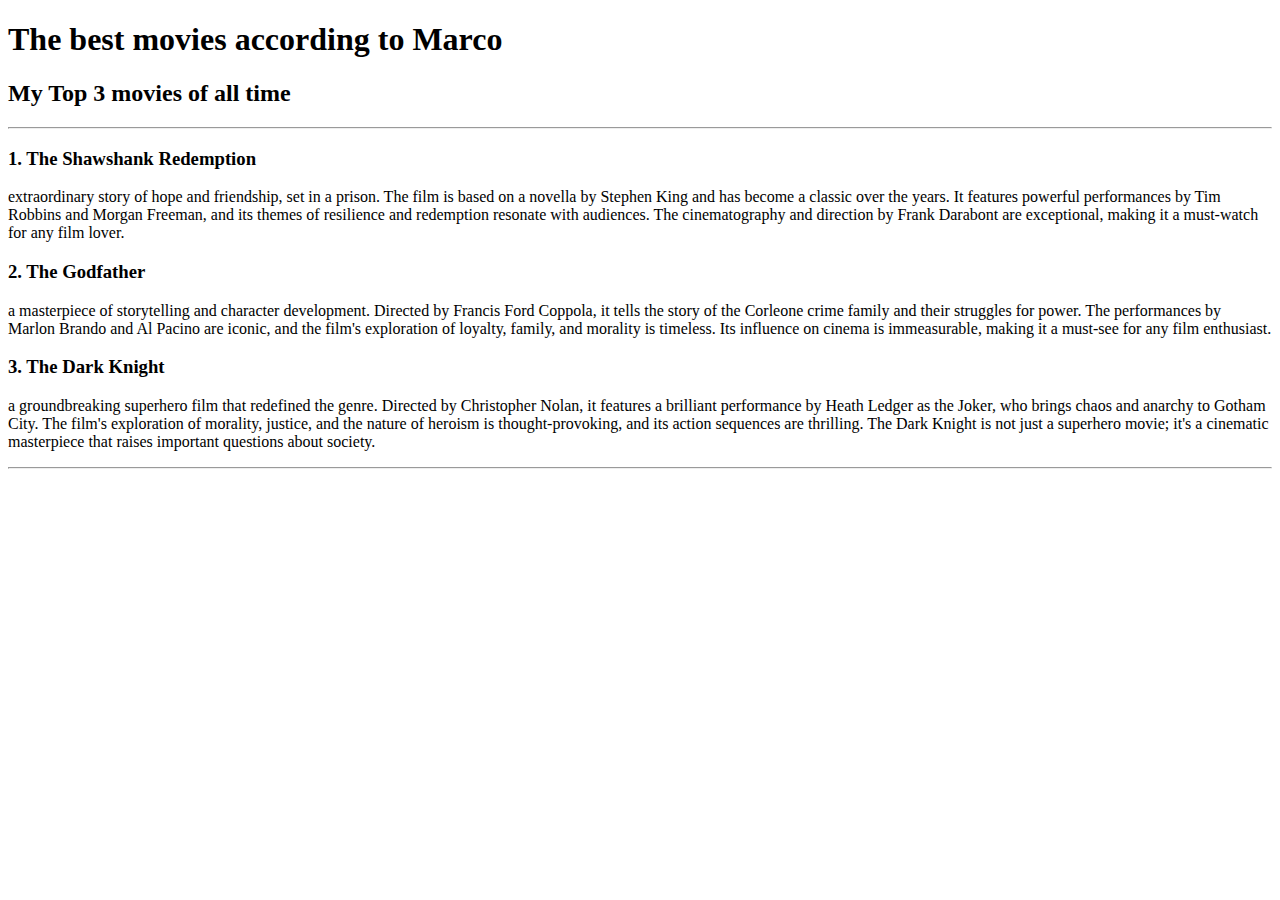
<file: 2.4 Movie Ranking Project/index.html>
<!DOCTYPE html>
<html lang="en">

<head>
    <meta charset="UTF-8">
    <meta name="viewport" content="width=device-width, initial-scale=1.0">
    <title>Movie Ranking</title>
</head>

<body>
    <h1>
        The best movies according to Marco
    </h1>

    <h2>
        My Top 3 movies of all time
    </h2>

    <hr />

    <h3>
        1. The Shawshank Redemption
    </h3>
    <p>
        extraordinary story of hope and friendship, set in a prison. The film is based on a novella by Stephen King and has become a classic over the years.
        It features powerful performances by Tim Robbins and Morgan Freeman, and its themes of resilience and redemption resonate with audiences.
        The cinematography and direction by Frank Darabont are exceptional, making it a must-watch for any film lover.
    </p>

    <h3>
        2. The Godfather
    </h3>
    <p>
        a masterpiece of storytelling and character development. Directed by Francis Ford Coppola, it tells the story of the Corleone crime family and their struggles for power.
        The performances by Marlon Brando and Al Pacino are iconic, and the film's exploration of loyalty, family, and morality is timeless.
        Its influence on cinema is immeasurable, making it a must-see for any film enthusiast.
    </p>

    <h3>
        3. The Dark Knight
    </h3>
    <p>
        a groundbreaking superhero film that redefined the genre. Directed by Christopher Nolan, it features a brilliant performance by Heath Ledger as the Joker,
        who brings chaos and anarchy to Gotham City. The film's exploration of morality, justice, and the nature of heroism is thought-provoking,
        and its action sequences are thrilling. The Dark Knight is not just a superhero movie; it's a cinematic masterpiece that raises important questions about society.
    </p>

    <hr />
</body>

</html>
</file>
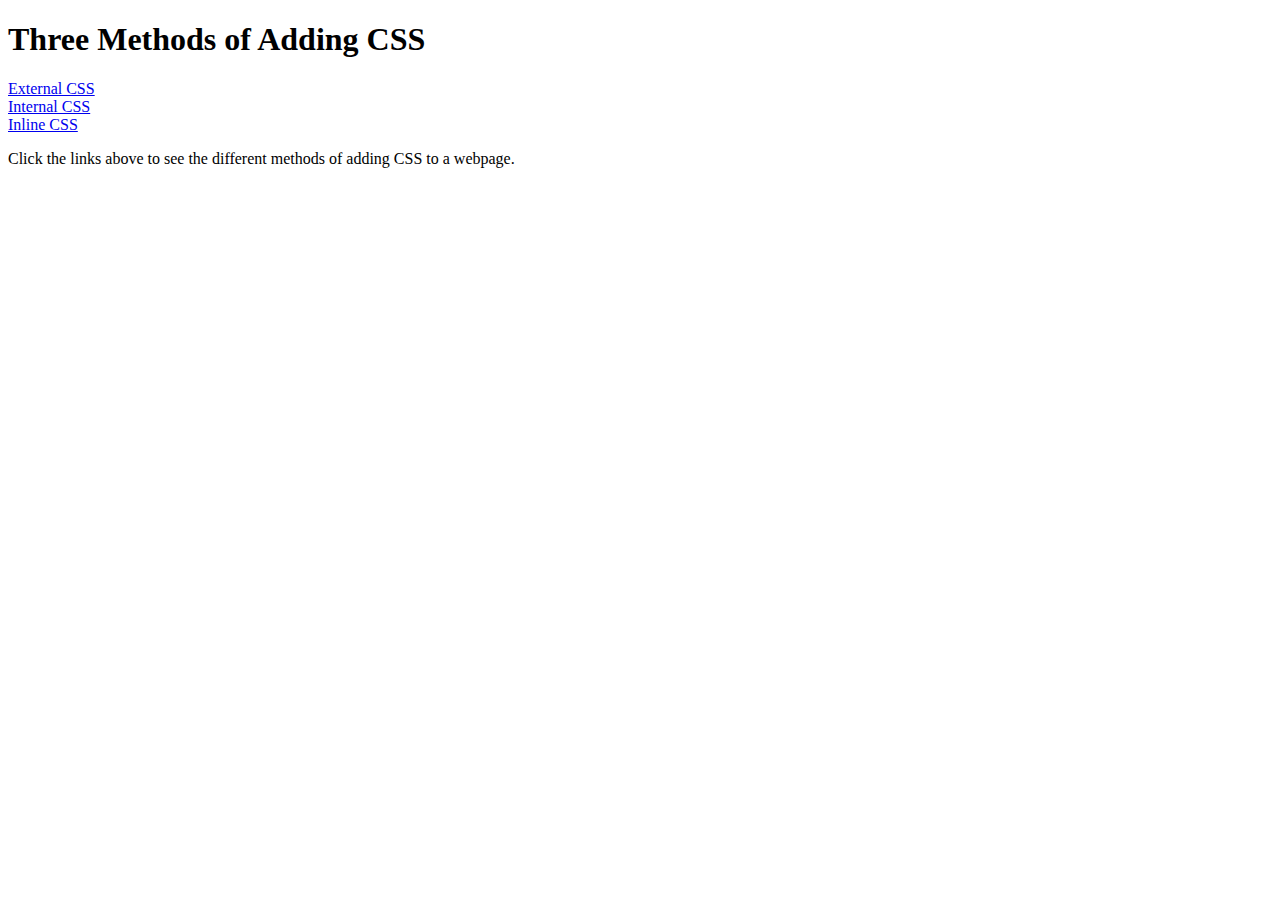
<file: 5.1. Adding CSS/index.html>
<!DOCTYPE html>
<html lang="en">

<head>
  <meta charset="UTF-8">
  <title>Adding CSS</title>
</head>

<body>
  <h1>Three Methods of Adding CSS</h1>
  <a href="external.html">External CSS</a><br/>
  <a href="internal.html">Internal CSS</a><br/>
  <a href="inline.html">Inline CSS</a><br/>
  <p>Click the links above to see the different methods of adding CSS to a webpage.</p>
</body>

</html>
</file>
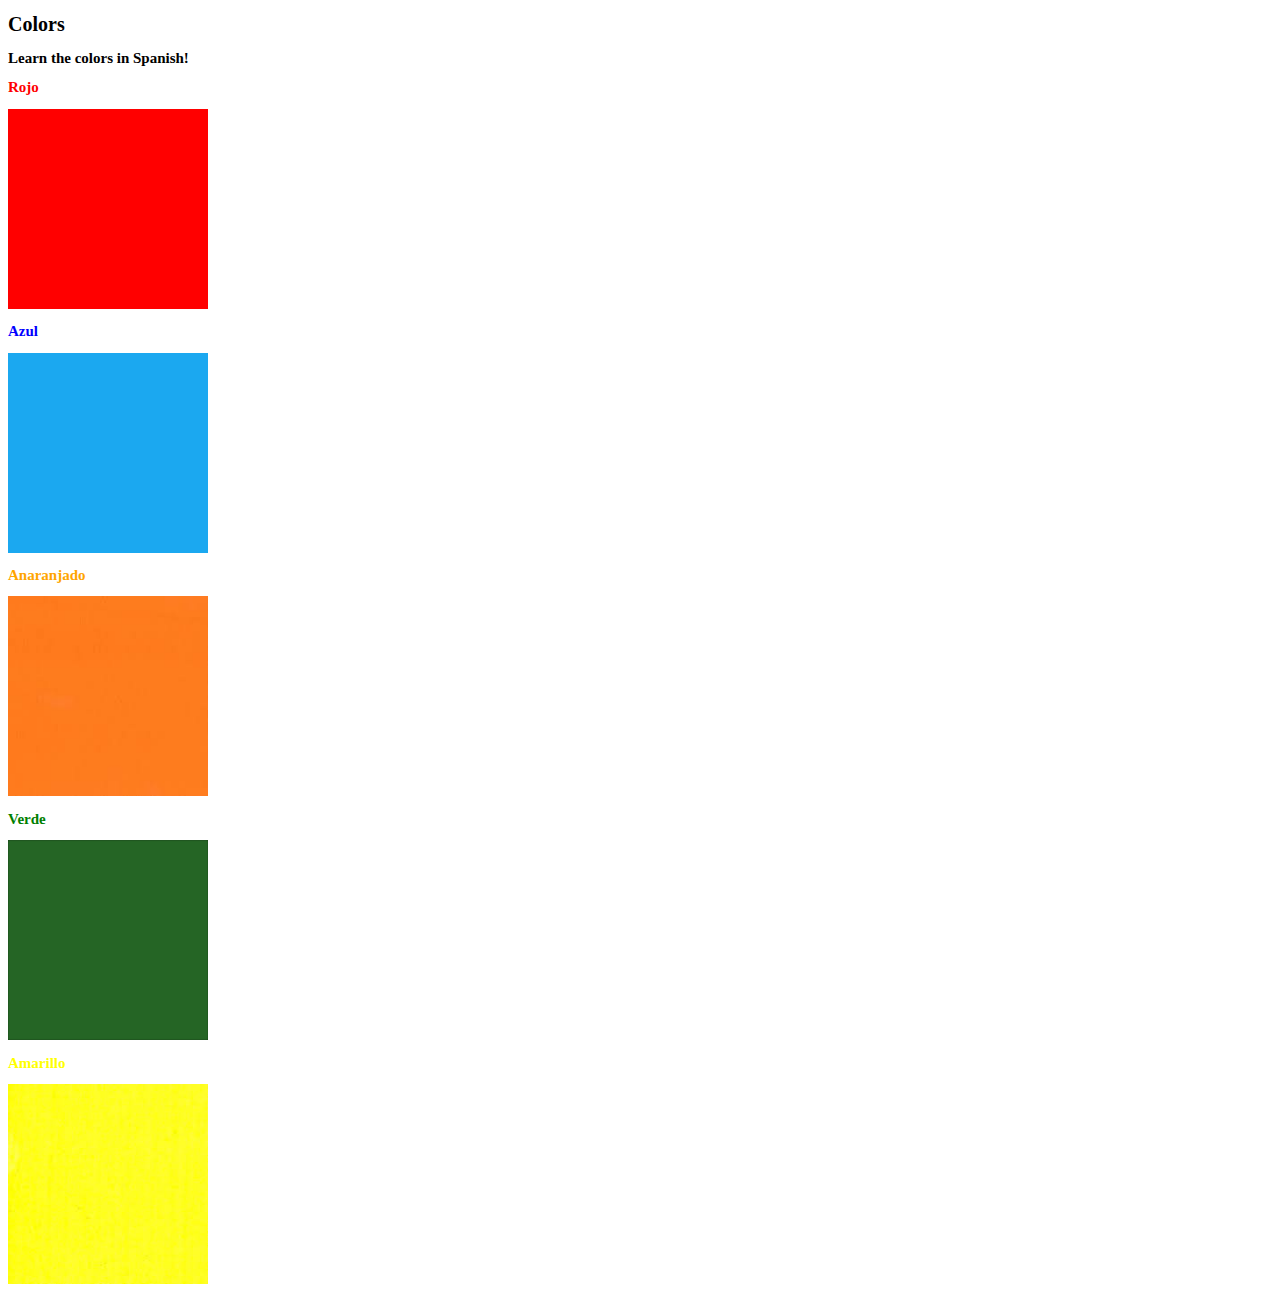
<file: 5.4 Color Vocab Project/index.html>
<!DOCTYPE html>
<html lang="en">

<head>
  <meta charset="UTF-8">
  <title>Spanish Vocabulary</title>
  <link rel="stylesheet" href="./style.css" />
</head>

<body>
  <h1>Colors</h1>
  <h2>Learn the colors in Spanish!</h2>
  <h2 class="color-title" id="red">Rojo</h2>
  <img class="color" src="./assets/images/red.png" alt="red" />

  <h2 class="color-title" id="blue">Azul</h2>
  <img src="./assets/images/blue.png" alt="blue" />

  <h2 class="color-title" id="orange">Anaranjado</h2>
  <img src="./assets/images/orange.png" alt="orange" />

  <h2 class="color-title" id="green">Verde</h2>
  <img src="./assets/images/green.png" alt="green" />

  <h2 class="color-title" id="yellow">Amarillo</h2>
  <img src="./assets/images/yellow.png" alt="yellow" />
</body>

</html>

<!-- 
TODOs
IMPORTANT: You should not need to make ANY CHANGES to index.html
All code should be written in your CSS file.

1. Create a CSS file and incorporate it as an external stylesheet.
2. Use CSS to style each of the color titles to meaning. 
Hint: Use the id to help if you don't know the words in spanish.
3. Use CSS to change all the color titles to have "font-weight: normal;"
4. Use CSS (not HTML) to make all the images 200px heigh and 200px wide. 
Hint: 
https://developer.mozilla.org/en-US/docs/Web/CSS/height
https://developer.mozilla.org/en-US/docs/Web/CSS/width
-->
</file>
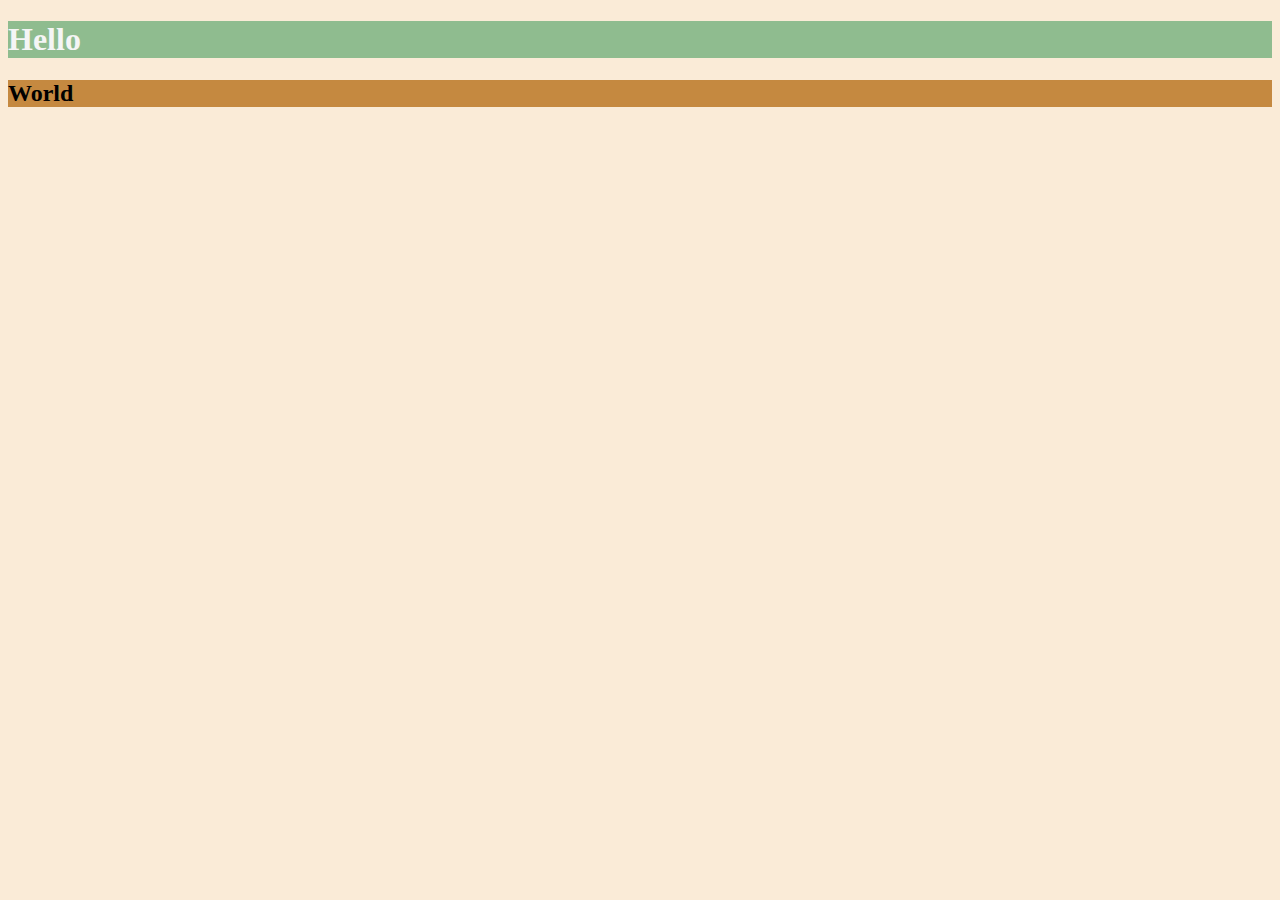
<file: 6.0 CSS Colors/index.html>
<!DOCTYPE html>
<html lang="en">

<head>
  <meta charset="UTF-8">
  <title>Colors</title>
  <style>
  /* Write your CSS code here. */
    /* 1. Make the background of the webpage "antiquewhite"
    2. Make the h1 "whitesmoke"
    3. Make the background of the h1 "darkseagreen"
    4. Make the h2 #FAF8F1
    5. Make the background of the h2 "#C58940" */
    body {
      background-color: antiquewhite;
    }
    h1 {
      color: whitesmoke;
      background-color: darkseagreen;
    }
    h2 {
      color: "#FAF8F1";
      background-color: #C58940;
    }
    </style>
</head>

<body>
  <h1>Hello</h1>
  <h2>World</h2>
</body>

</html>
</file>
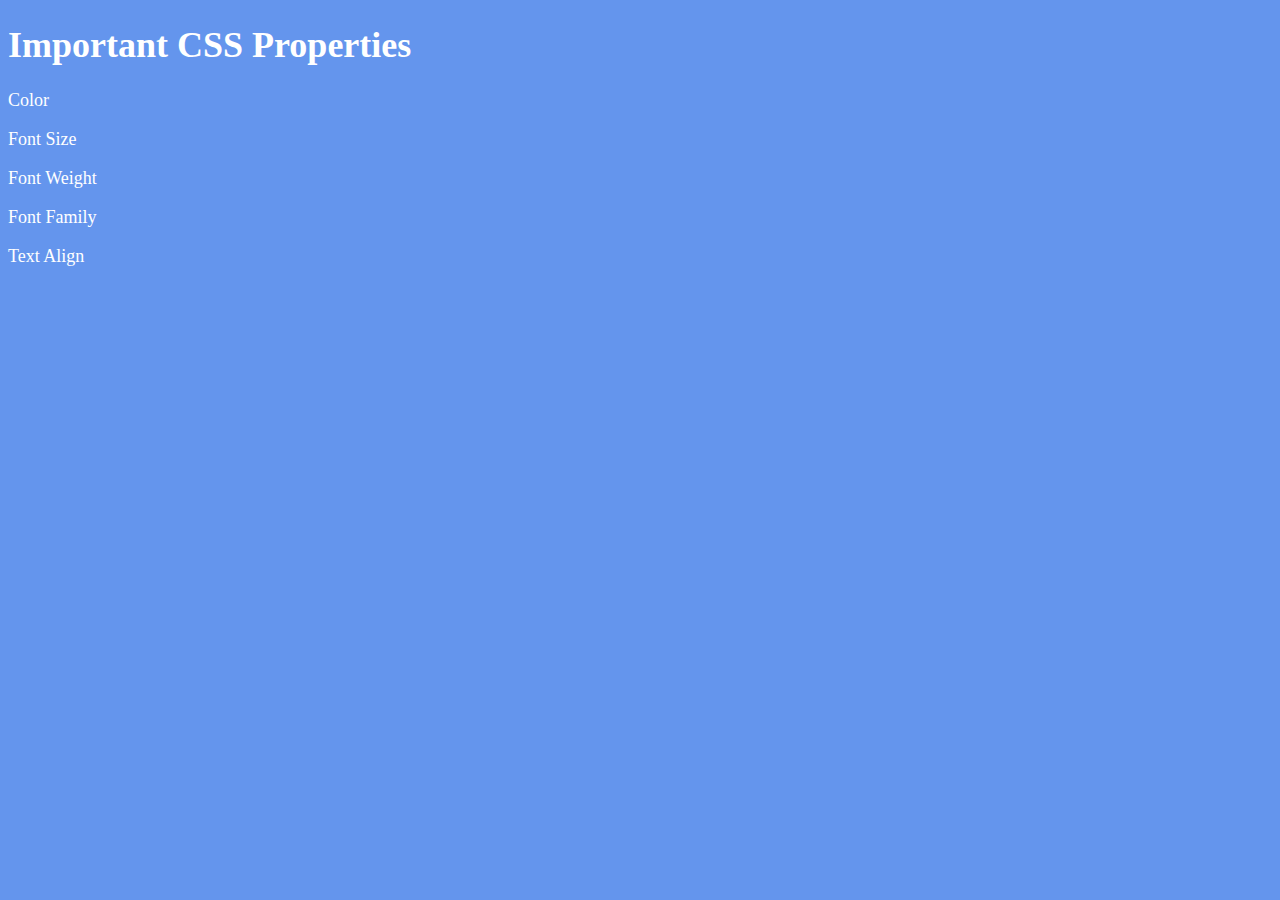
<file: 6.1 Font Properties/index.html>
<!DOCTYPE html>
<html lang="en">

<head>
  <meta charset="UTF-8">
  <title>CSS Properties</title>
  <style>
    body {
      background-color: cornflowerblue;
      color: white;
      font-size: 18px;
    }

    /* Don't change the CSS above, add Your CSS below */

    html {
      /* 6. Change the the root (html element) font size to 30px */
      font-size: 30px;
    }

    #Color {
      /* 1. Change the color of <p>Color</p> to "coral" color. */
      Color: coral;
    }

    #size {
      /* 2. Change the font size of <p>Font Size</p> to to 2X the size of the root (html) element. */
      font-size: 2rem;
    }



  </style>
</head>

<body>
  <h1>Important CSS Properties</h1>
  <p>Color</p>
  <p>Font Size</p>
  <p>Font Weight</p>
  <p>Font Family</p>
  <p>Text Align</p>

  <!-- TODOs
  1. Change the color of <p>Color</p> to "coral" color.
  2. Change the font size of <p>Font Size</p> to 2X the size of the root font size.
  3. Change the font weight of <p>Font Weight</p> to 900.
  4. Change the font family of <p>Font Family</p> to the Google font Caveat with regular (400) font weight.
  Link: https://fonts.google.com/specimen/Caveat
  5. Change the <p>Text Align</p> to right align.
  6. Change the the root (html element) font size to 30px -->
</body>

</html>
</file>
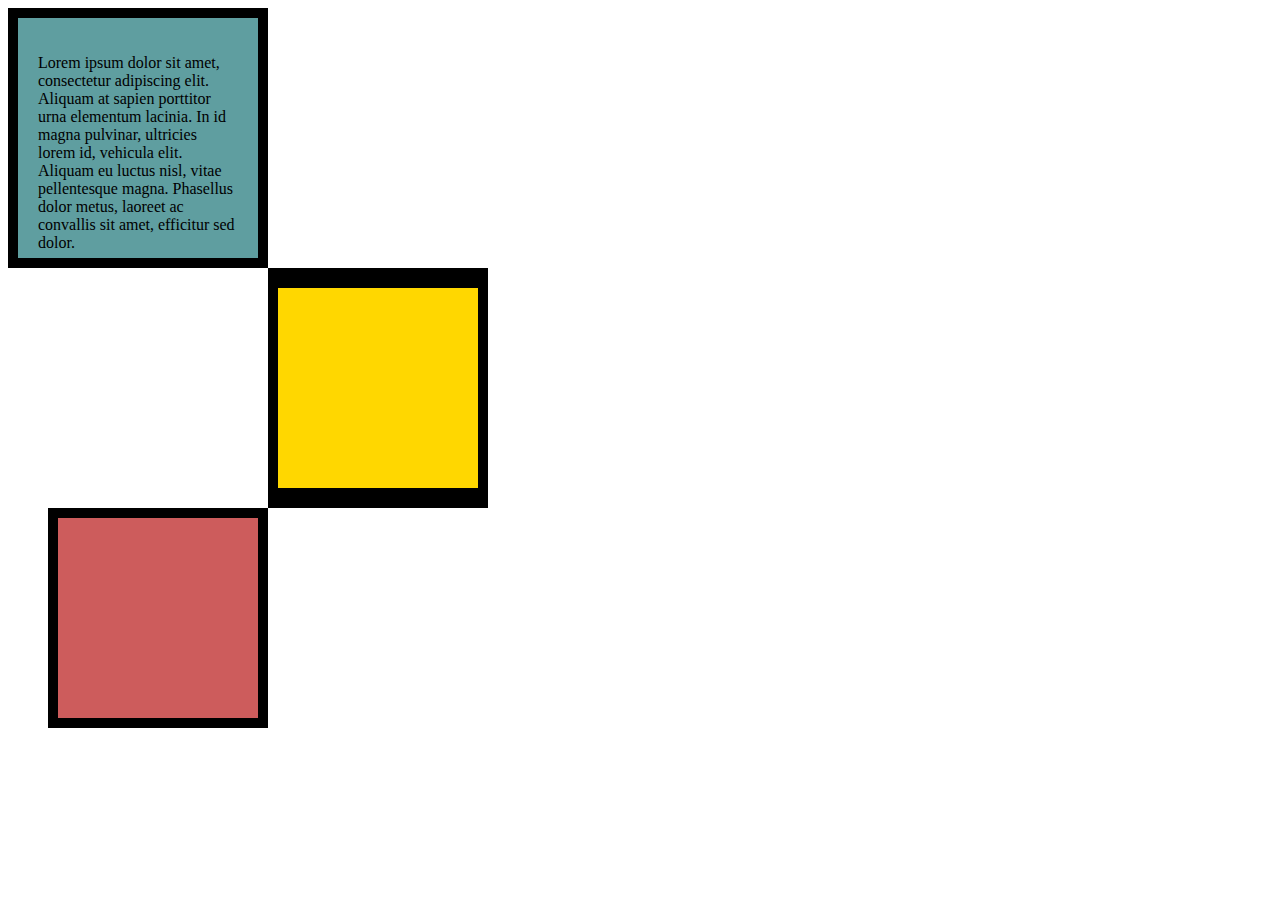
<file: 6.3 CSS Box Model/index.html>
<!DOCTYPE html>
<html lang="en">

<head>
  <meta charset="UTF-8">
  <title>CSS Box Model</title>
  <style>
    /* Write your CSS code here */
    div {
      height: 200px;
      width: 200px;
      margin: 0px;
    }

    #first {
      background-color: cadetblue;
      padding: 20px;
      border: 10px solid black  
    }

    #second {
      background-color: gold;
      border: solid black;
      border-width: 20px 10px;
      margin-left: 260px;
    }

    #third {
      background-color: indianred;
      border: 10px solid black;
      margin-left: 40px;
    } 

   

    </style>
</head>

<body>
<div id="first">
  <p>Lorem ipsum dolor sit amet, consectetur adipiscing elit. Aliquam at sapien porttitor urna elementum lacinia. In
    id magna pulvinar, ultricies lorem id, vehicula elit. Aliquam eu luctus nisl, vitae pellentesque magna. Phasellus
    dolor metus, laoreet ac convallis sit amet, efficitur sed dolor.
  </p>
</div>

<div id="second">
</div>

<div id="third">
</div>

  <!-- TODOs:
1. Create 3 Boxes using the div element.
2. Set their sizes to 200px heigh by 200px wide.
3. Set different background colors for each of the boxes (I used cadetblue, gold and indianred).
4. Add a paragraph <p> element into the first div and add the following words:
    Lorem ipsum dolor sit amet, consectetur adipiscing elit. Aliquam at sapien porttitor urna elementum lacinia. In
    id magna pulvinar, ultricies lorem id, vehicula elit. Aliquam eu luctus nisl, vitae pellentesque magna. Phasellus
    dolor metus, laoreet ac convallis sit amet, efficitur sed dolor.
5. Set the 1st div to have 20px padding all around with a black 10px border.
6. Fix the style of the <p> element to remove all margins.
Hint: Use the CSS inspector in Chrome.
7. Set the 2nd div to have a 20px border on top and bottom and 10px border left and right. (See goal image)
8. Set the 3rd div to have a 10px border 
9. Set the margins for the divs so that each box corner touches the other. (See the goal image)
-->

</body>

</html>
</file>
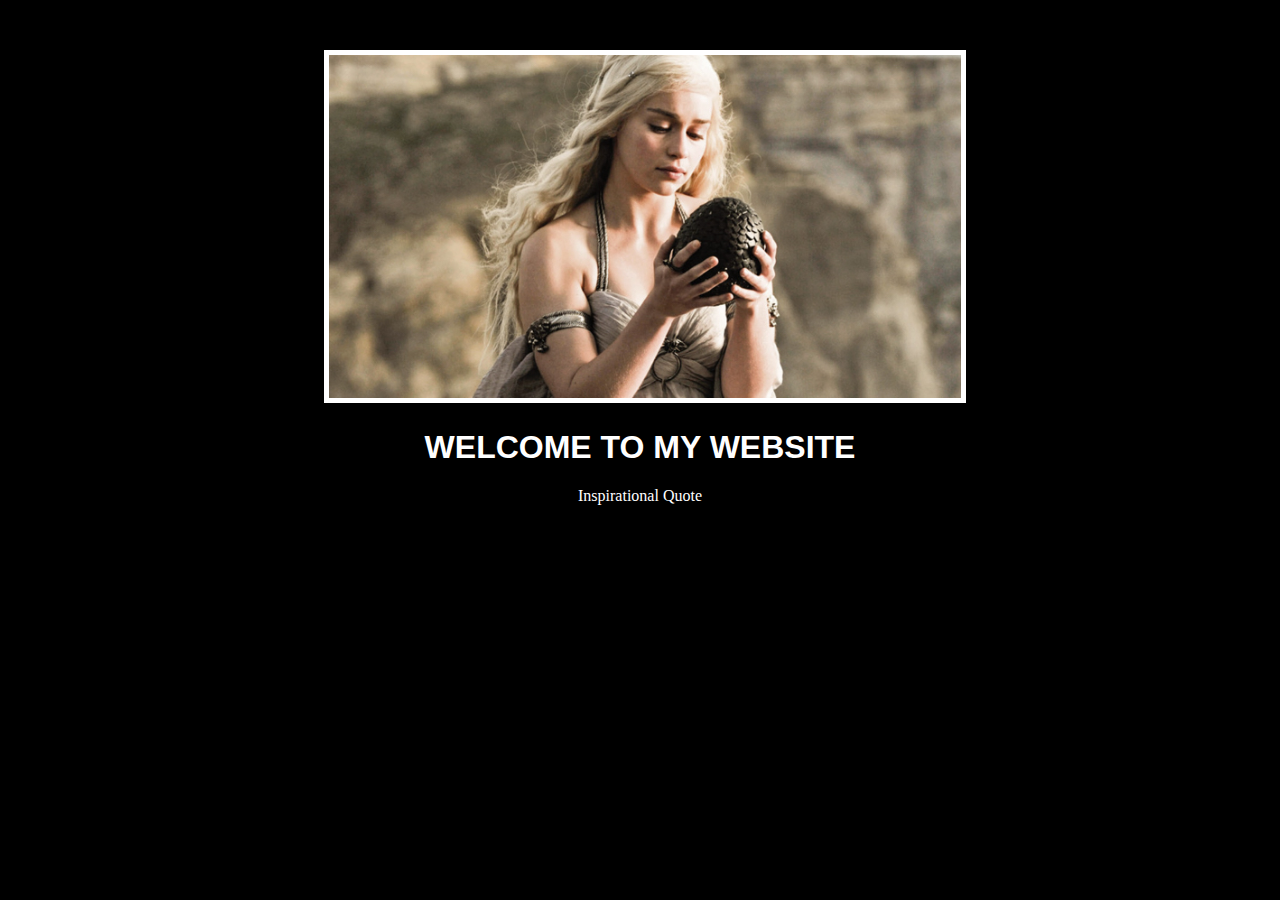
<file: 6.4 Motivation Meme Project/index.html>
<!DOCTYPE html>
<html lang="en">
<head>
  <meta charset="UTF-8">
  <meta name="viewport" content="width=device-width, initial-scale=1.0">
  <title>Motivational Quotes</title>
  <style>
    body {
      background-color: black;
    }

    #box{
      text-align: center;
    }

    img {
      border: 5px solid white;
      width: 100%;
    }
    
    div {
      width: 50%;
      margin-left: 25%;
      margin-top: 50px;
    }

    p {
      color: white;
    }

    h1 {
     font-family: "Libre Baskerville", Arial, Helvetica, sans-serif;
     color: white;
     text-transform: uppercase;
    } 
   </style>
</head>

<body>
  
  <div id="box">
    <img src="./assets/images/daenerys.jpeg" alt="daenerys" >
    <h1>Welcome to my website</h1>
    <p>Inspirational Quote</p>
  </div>
  
</body>
</html>
</file>
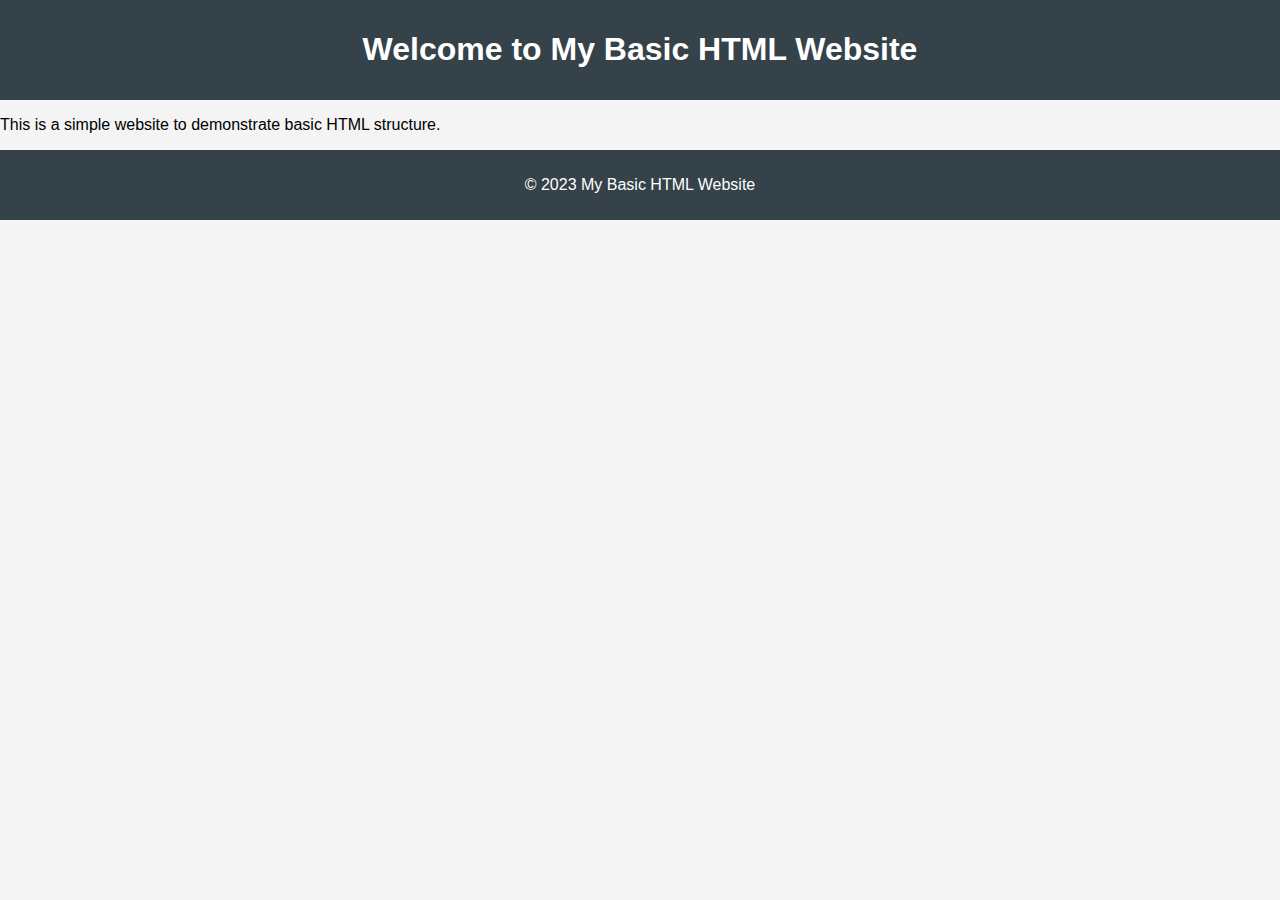
<file: basic-html-website/index.html>
<!DOCTYPE html>
<html lang="en">
<head>
    <meta charset="UTF-8">
    <meta name="viewport" content="width=device-width, initial-scale=1.0">
    <title>Basic HTML Website</title>
    <link rel="stylesheet" href="css/styles.css">
</head>
<body>
    <header>
        <h1>Welcome to My Basic HTML Website</h1>
    </header>
    <main>
        <p>This is a simple website to demonstrate basic HTML structure.</p>
    </main>
    <footer>
        <p>&copy; 2023 My Basic HTML Website</p>
    </footer>
    <script src="js/scripts.js"></script>
</body>
</html>
</file>
<file: 5.4 Color Vocab Project/style.css>
body {
    font-weight: normal;
    font-size: 10px;
}

img{
    width: 200px;
    height: 200px;
}

#red {
    color: red;
}

#blue {
    color: blue;
}

#green {
    color: green;
}

#yellow {
    color: yellow;
}

#orange {
    color: orange;
}
</file>
<file: basic-html-website/css/styles.css>
body {
    font-family: Arial, sans-serif;
    margin: 0;
    padding: 0;
    background-color: #f4f4f4;
}

header {
    background: #35424a;
    color: #ffffff;
    padding: 10px 0;
    text-align: center;
}

nav {
    margin: 20px 0;
}

nav a {
    color: #ffffff;
    text-decoration: none;
    padding: 10px 15px;
}

nav a:hover {
    background: #e8491d;
}

.container {
    width: 80%;
    margin: auto;
    overflow: hidden;
}

footer {
    background: #35424a;
    color: #ffffff;
    text-align: center;
    padding: 10px 0;
    position: relative;
    bottom: 0;
    width: 100%;
}
</file>
